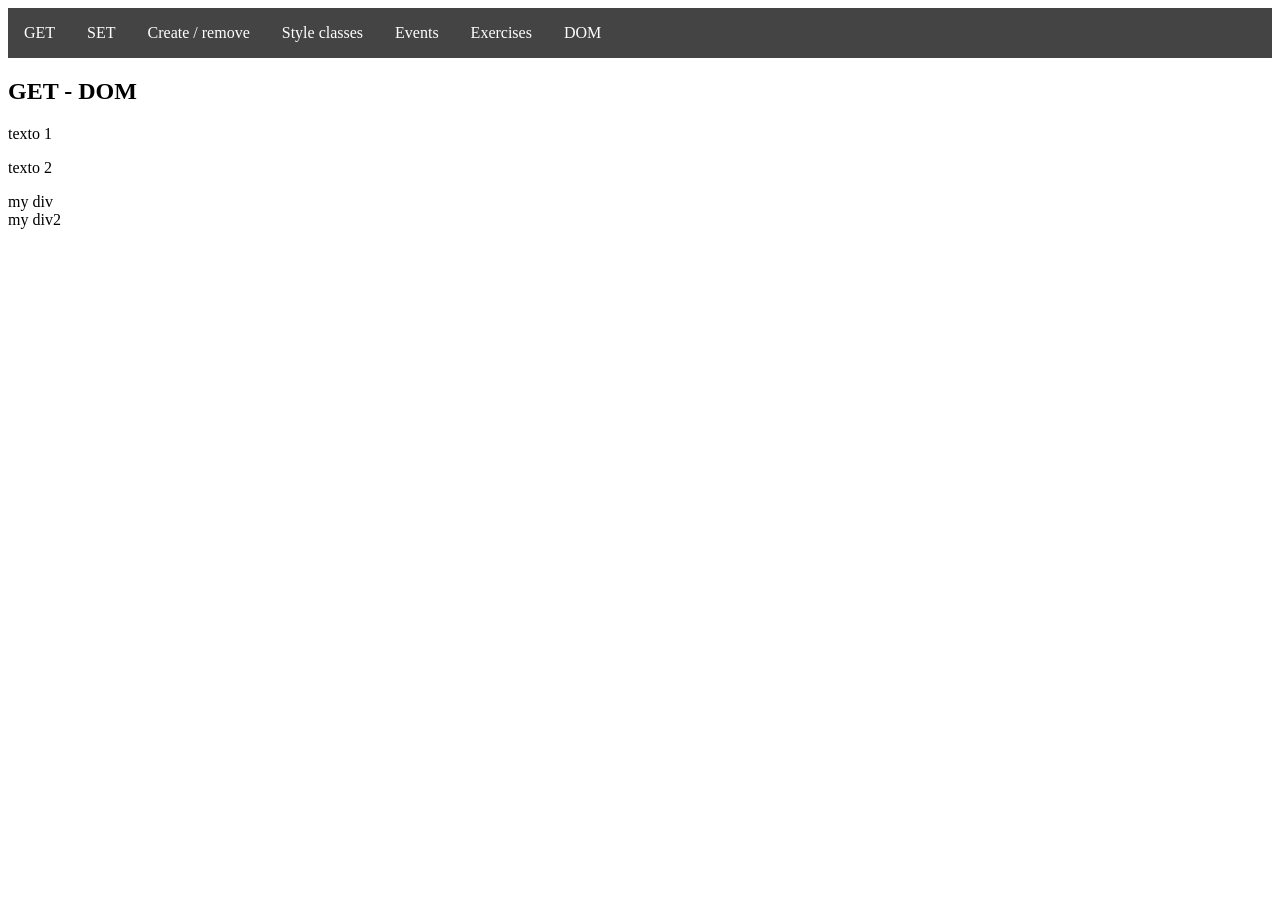
<file: Fichas/Ficha2DOM/index.html>
<!DOCTYPE html>
<html>
  <head>
    <meta charset="utf-8">
    <meta name="viewport" content="width=device-width">
    <title>ACR</title>
    <link href="../style.css" rel="stylesheet" type="text/css" />
  </head>
  <body>
    <div class="menu">
      <ul>
        <li><a href="index.html">GET </a></li>
        <li><a href="set.html">SET </a></li>
        <li><a href="create.html">Create / remove</a></li>
        <li><a href="classes.html">Style classes </a></li>
        <li><a href="events.html">Events </a></li>
        <li><a href="exercises.html">Exercises </a></li>
        <li><a href="#">DOM </a></li>
      </ul>
    </div>

    <h2 id="section">GET - DOM</h2>

    <p id="p1">texto 1</p>
    <p id="p2">texto 2</p>

    <div class="my-div">my div</div>
    <div class="my-div">my div2</div>

    <div id="container">
      <div class="display"></div>
      <div class="controls"></div>
    </div>

    <script>
    // GETS
    // by ID
    const mySection = document.getElementById("section");
    console.log(mySection.textContent);

    // by tag name (element)
    const allParagraphs = document.getElementsByTagName("p"); // array com todos os elementos p
    const firstP = allParagraphs[0];
    console.log('1o <p>: ' + firstP.innerHTML);

    // all by class
    const allByClass = document.getElementsByClassName("my-div"); // todos os elementos com a class
    console.log(allByClass[0].textContent);


    // attribute
    console.log('id do 1o <p>: ' + firstP.getAttribute('id'));


    // by query: element, id, class. querySelector is not live: doesn't update
    const queryFirst = document.querySelector("div.my-div"); // get first
    console.log(queryFirst.textContent);
    // ex: myElement.querySelector('input[type="submit"]')

    // by query all
    const queryAll = document.querySelectorAll("div.my-div"); // retorna nodeList, parecido ao array mas sem alguns metodos, pode ser convertido para array
    console.log(queryAll[1].textContent);

    // selectors
    const selectors = document.querySelector('#container > .display');
    console.dir(selectors);
    </script>

  </body>
</html>
</file>
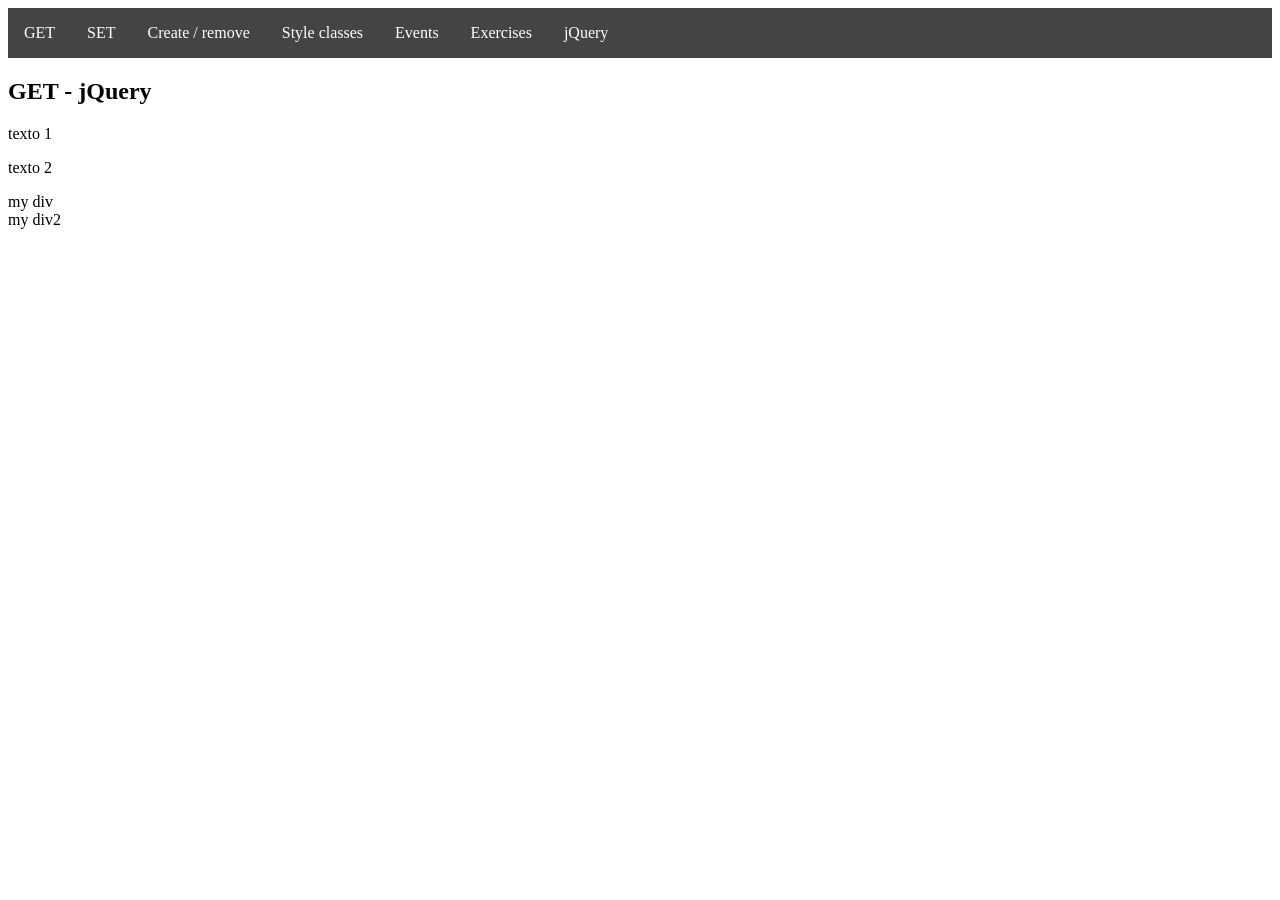
<file: Fichas/Ficha2Jquery/index.html>
<!DOCTYPE html>
<html>
  <head>
    <meta charset="utf-8">
    <meta name="viewport" content="width=device-width">
    <title>ACR</title>
    <link href="../style.css" rel="stylesheet" type="text/css" />
    <script src="https://ajax.googleapis.com/ajax/libs/jquery/3.3.1/jquery.min.js"></script>
    </head>
  <body>
    <div class="menu">
      <ul>
        <li><a href="index.html">GET </a></li>
        <li><a href="set.html">SET </a></li>
        <li><a href="create.html">Create / remove</a></li>
        <li><a href="classes.html">Style classes </a></li>
        <li><a href="events.html">Events </a></li>
        <li><a href="exercises.html">Exercises </a></li>
        <li><a href="#">jQuery </a></li>
      </ul>
    </div>

    <h2 id="section">GET - jQuery</h2>

    <p id="text1">texto 1</p>
    <p id="text2">texto 2</p>

    <div class="my-div">my div</div>
    <div class="my-div">my div2</div>

    <div id="container">
      <div class="display"></div>
      <div class="controls"></div>
    </div>

    <script>
    $(document).ready(function(){
      // GETS
      // by ID
      console.log('header: ' + $("#section").text());
      console.log('header: ' + $("#section").html());

      // by tag name (element)
      const firstP = $("p").first();
      console.log('by tag name (element): ' + firstP.text());
      console.log('by tag name (element): ' + $("p").first().text()); // alt: sem criar variavel

      // get: all by class
      console.log('by class: ' + $(".my-div").first().text());

      // get attribute
      console.log('attribute: first p id: ' + firstP.attr('id'));

      // by element, id, class.
      console.log('div.my-div: ' + $("div.my-div").first().text());

      // by index
      console.log('by index: ' + $("div.my-div").eq(1).text());

      // selectors
      console.dir($('#container .display'));
    });
    </script>

  </body>
</html>
</file>
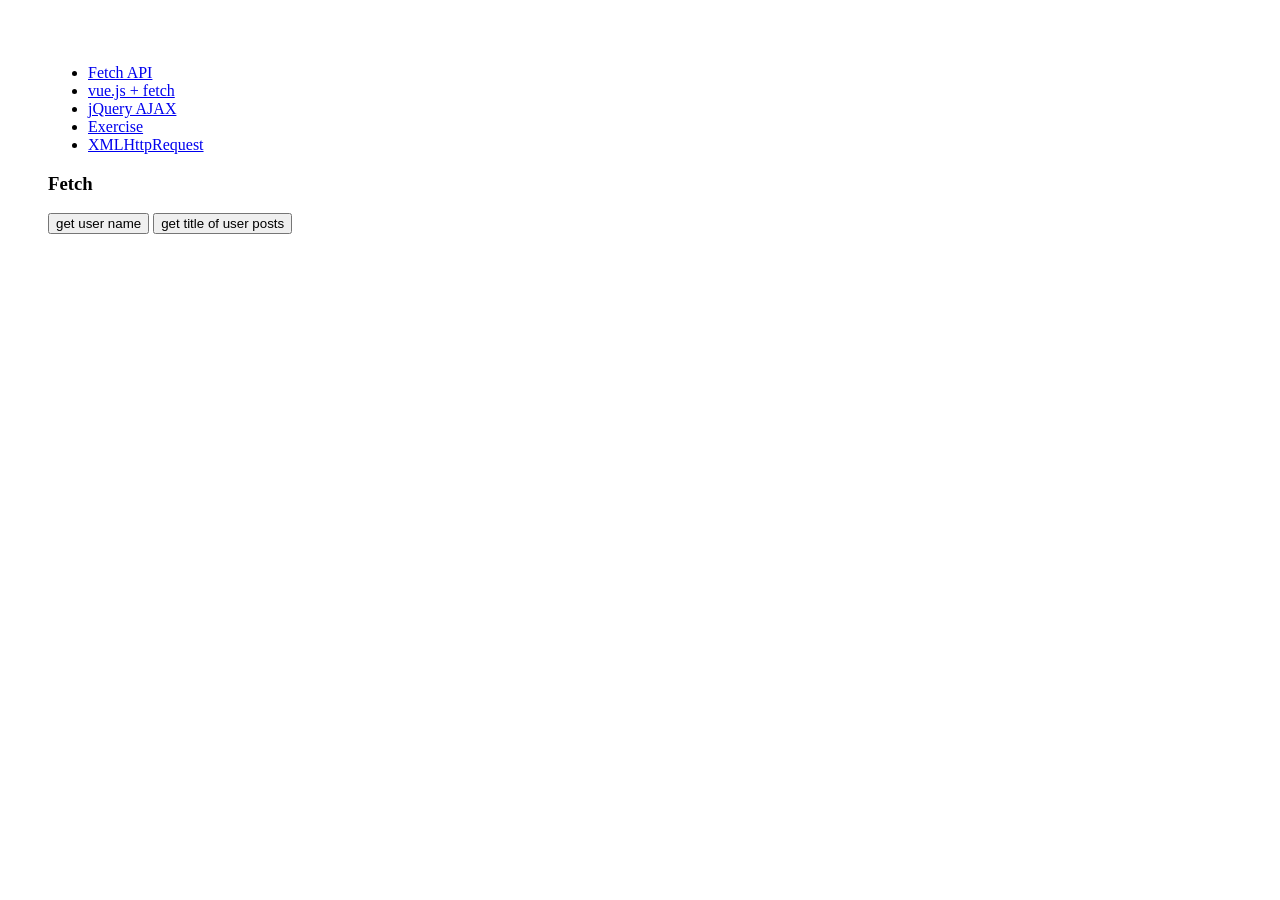
<file: Fichas/Ficha4/index.html>
<!doctype html>
<html>
<head>
    <title>ACR AJAX</title>
    <script src="https://ajax.googleapis.com/ajax/libs/jquery/3.3.1/jquery.min.js"></script>

</head>

<body style="padding: 40px;">

    <ul>
        <li><a href="index.html">Fetch API</a></li>
        <li><a href="vue.html">vue.js + fetch</a></li>
        <li><a href="jquery.html">jQuery AJAX</a></li>
        <li><a href="exercise.html">Exercise</a></li>
        <li><a href="xhr.html">XMLHttpRequest</a></li>
    </ul>


    <div class="container">
      <h3>Fetch</h3>
      <button id="btn">get user name</button>
      <button id="btn2">get title of user posts</button>
    </div>

    <div id="result1">
    </div>

    <div id="result2">
    </div>

    <script>
    const myurl = "https://jsonplaceholder.typicode.com/users/1";

     $('#btn').click(function(){
      fetch(myurl)
        .then(function (response) {
          return response.json();
        })
        .then(function (data) {
          console.log(data);
          $("#result1").text(data.name);
          //document.querySelector("#result1").textContent = data.name;
        })
        .catch(function (err) {
          console.log("Something went wrong!", err);
        });
    })

    // metodo ALTERNATIVO, resumido
/*     $('#btn').click(function(){
      fetch(myurl)
        .then(response => response.json())
        .then(data => {
          console.log(data);
          $("#result1").text(data.name)
        })
        .catch(err => {
          console.log("Something went wrong!", err);
        });
    }) */


    //const result2 = document.getElementById('result2');
    $('#btn2').click(function(){
      fetch(myurl + '/posts')
        .then(function (response) {
          return response.json();
        })
        .then(function (data) {
          console.log(data);
          var newDiv = $("<div></div>")
          data.forEach(function(post){
            var elementP = $("<p></p>").text(post.title);
            newDiv.append(elementP);
          });
          $("#result2").html(newDiv);
        })
        .catch(function (err) {
          console.log("Something went wrong!", err);
      });
    })

    </script>
</body>
</html>
</file>
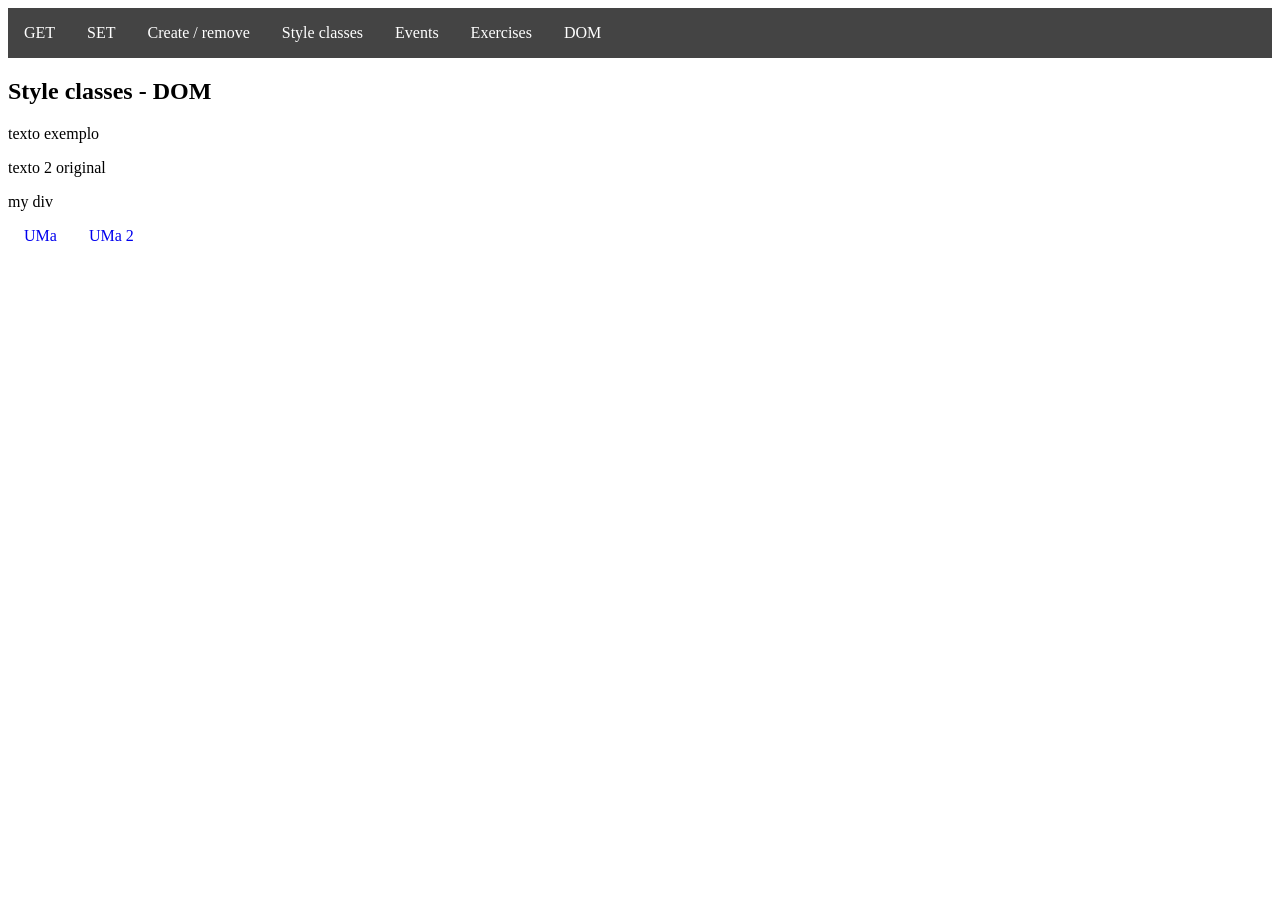
<file: Fichas/Ficha2DOM/classes.html>
<!DOCTYPE html>
<html>
  <head>
    <meta charset="utf-8">
    <meta name="viewport" content="width=device-width">
    <title>repl.it</title>
    <link href="../style.css" rel="stylesheet" type="text/css" />
  </head>
  <body>
    <div class="menu">
      <ul>
        <li><a href="index.html">GET </a></li>
        <li><a href="set.html">SET </a></li>
        <li><a href="create.html">Create / remove</a></li>
        <li><a href="classes.html">Style classes </a></li>
        <li><a href="events.html">Events </a></li>
        <li><a href="exercises.html">Exercises </a></li>
        <li><a href="#">DOM </a></li>
      </ul> 
    </div> 

    <h2 id="header">Style classes - DOM</h2>
    
    <p id="text1">texto exemplo</p>

    <p id="text2">texto 2 original</p>

    <div id="div1" class="my-div">my div</div>

    <ul>
      <li>
        <a id="myLink" href="//uma.pt" target="_blank">UMa</a>
      </li>
      <li>
        <a id="myLink2" href="//uma.pt" target="_blank" class="new">UMa 2</a>
      </li>
    </ul> 
  
    <script>
    // SETS
    const link1 = document.getElementById("myLink");
    const link2 = document.getElementById("myLink2");

    link1.classList.add('new'); // adds class "new" to your new div

    link2.classList.remove('new'); // remove "new" class from div

    link2.classList.toggle('active');                                
    // if div doesn't have class "active" then add it, or if
    // it does, then remove it

    </script>

  </body>
</html>
</file>
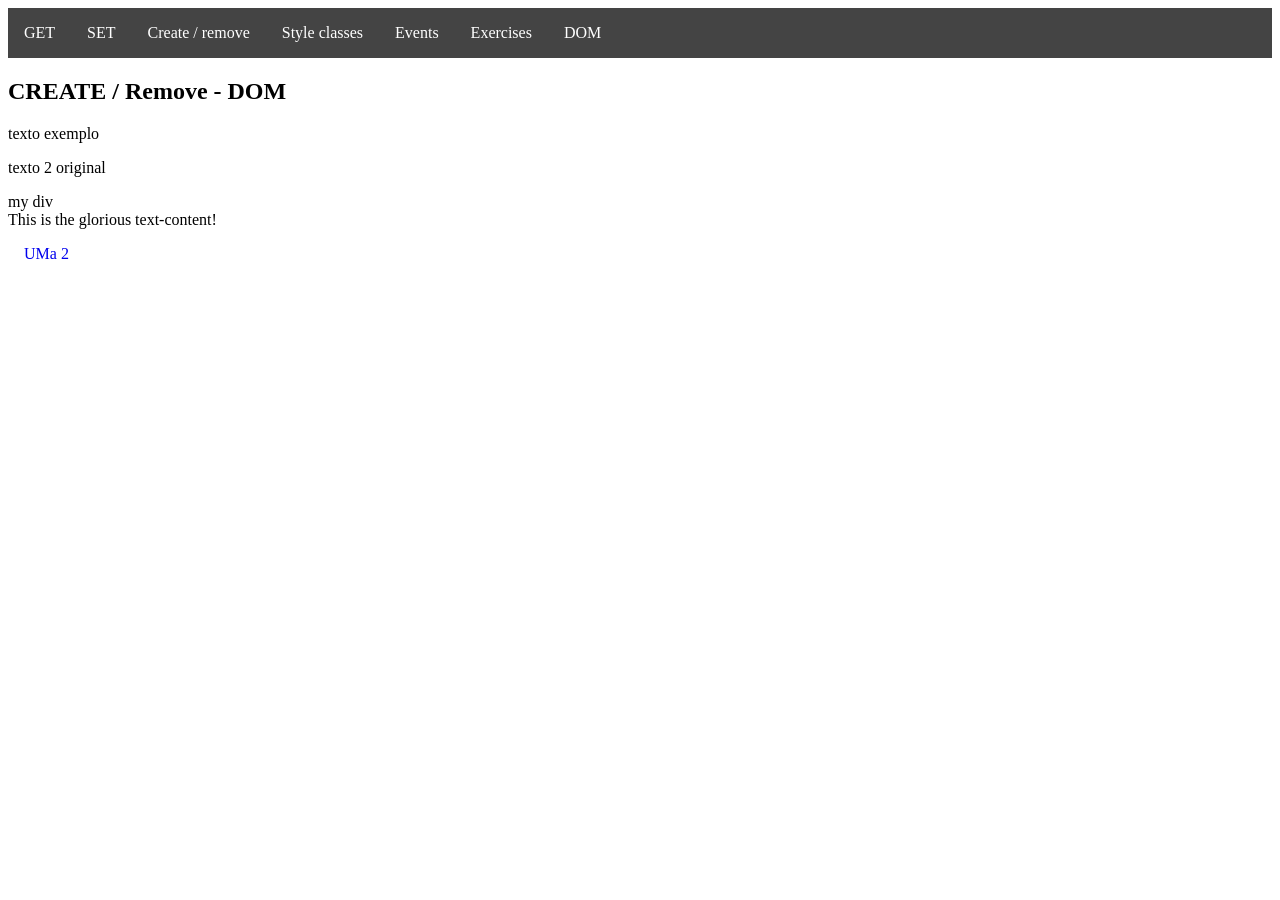
<file: Fichas/Ficha2DOM/create.html>
<!DOCTYPE html>
<html>
  <head>
    <meta charset="utf-8">
    <meta name="viewport" content="width=device-width">
    <title>repl.it</title>
    <link href="../style.css" rel="stylesheet" type="text/css" />
  </head>
  <body>
    <div class="menu">
      <ul>
        <li><a href="index.html">GET </a></li>
        <li><a href="set.html">SET </a></li>
        <li><a href="create.html">Create / remove</a></li>
        <li><a href="classes.html">Style classes </a></li>
        <li><a href="events.html">Events </a></li>
        <li><a href="exercises.html">Exercises </a></li>
        <li><a href="#">DOM </a></li>
      </ul>
    </div>

    <h2 id="header">CREATE / Remove - DOM</h2>

    <p id="text1">texto exemplo</p>

    <p id="text2">texto 2 original</p>

    <div class="my-div">my div</div>

    <ul id="links">
      <li>
        <a id="myLink" href="//uma.pt" target="_blank">UMa</a>
      </li>
      <li>
        <a id="myLink2" href="//uma.pt" target="_blank">UMa 2</a>
      </li>
    </ul>

    <script>
    // CREATE
    const newDiv = document.createElement('div'); // só cria, nao adiciona
    newDiv.textContent = 'This is the glorious text-content!';
    // append
    document.querySelector(".my-div").appendChild(newDiv);

    // REMOVE
    var links = document.getElementById("links");
    links.removeChild(links.children[0]); // ou firstElementChild. childNodes[0] e firstChild detectam o HTML todo em vez elemento(s)

    // remove attribute
    document.getElementById("myLink2").removeAttribute('target');
    </script>


  </body>
</html>
</file>
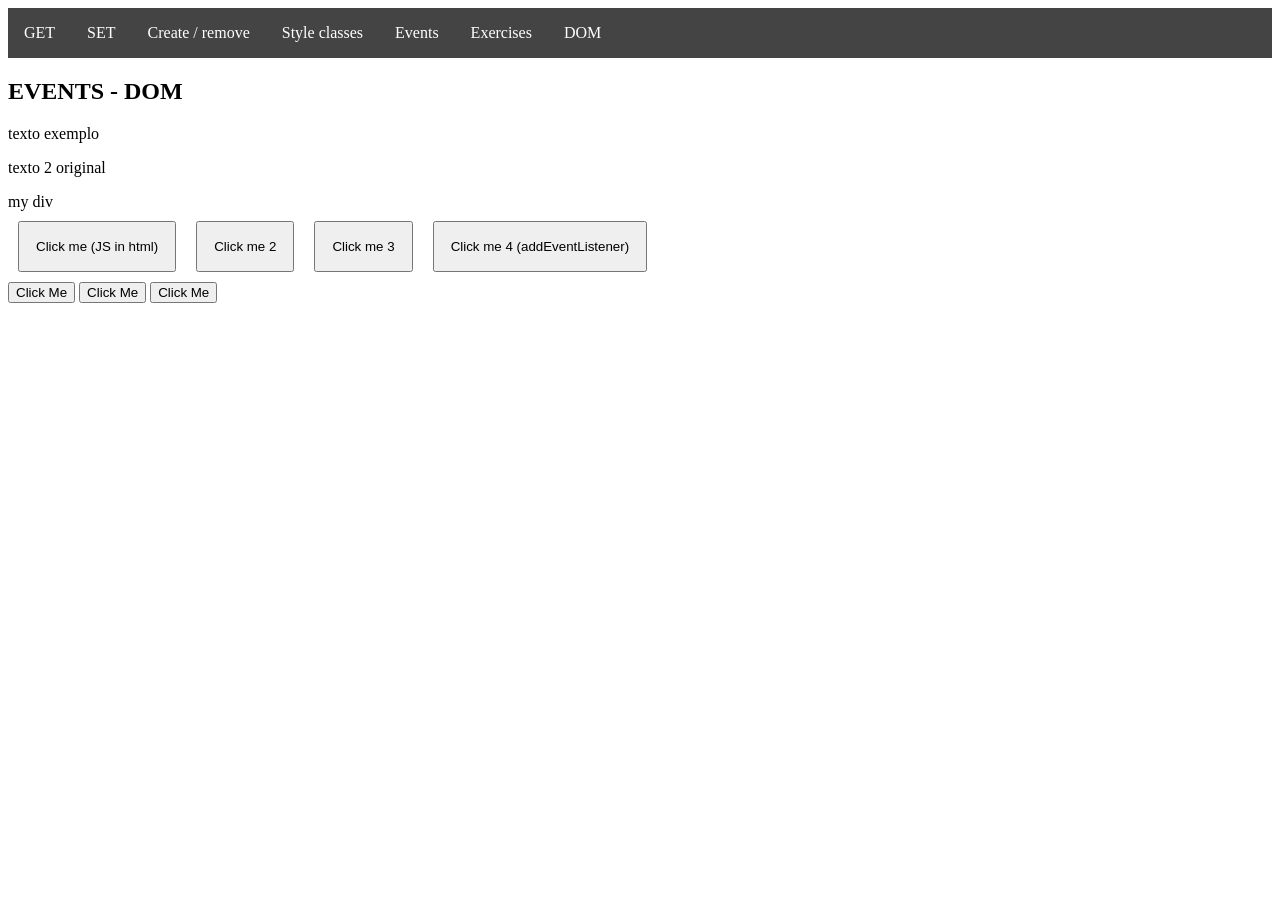
<file: Fichas/Ficha2DOM/events.html>
<!DOCTYPE html>
<html>
  <head>
    <meta charset="utf-8">
    <meta name="viewport" content="width=device-width">
    <title>repl.it</title>
    <link href="../style.css" rel="stylesheet" type="text/css" />
  </head>
  <body>
    <div class="menu">
      <ul>
        <li><a href="index.html">GET </a></li>
        <li><a href="set.html">SET </a></li>
        <li><a href="create.html">Create / remove</a></li>
        <li><a href="classes.html">Style classes </a></li>
        <li><a href="events.html">Events </a></li>
        <li><a href="exercises.html">Exercises </a></li>
        <li><a href="#">DOM </a></li>
      </ul>
    </div>

    <h2 id="header">EVENTS - DOM</h2>

    <p id="text1">texto exemplo</p>

    <p id="text2">texto 2 original</p>

    <div class="my-div">my div</div>

    <ul id="btns">
      <li>
        <button onclick="console.log('Hello World 1')">Click me (JS in html)</button>
      </li>
      <li>
        <button id="myBtn2">Click me 2</button>
      </li>
      <li>
        <button id="myBtn3">Click me 3</button>
      </li>
      <li>
        <button id="myBtn4">Click me 4 (addEventListener)</button>
      </li>
    </ul>

    <div id="container">
        <button id="1">Click Me</button>
        <button id="2">Click Me</button>
        <button id="3">Click Me</button>
    </div>

    <script>
    // EVENTS
    // method 2
    var btn2 = document.querySelector('#myBtn2');
    btn2.onclick = function() {
      return console.log("Hello World 2");
    }

    // method 2
    var btn3 = document.querySelector('#myBtn3');
    btn3.onclick = function(){
      return console.log("Hello World 3");
    }

    // method 3
    var btn4 = document.querySelector('#myBtn4');
    btn4.addEventListener('click', function(ev) {
      console.log("Hello World 4");
      console.log(ev);
      ev.target.style.background = 'yellow';
    });


    // Attaching listeners to groups of nodes
    // buttons is a node list. It looks and acts much like an array.
    const buttons = document.querySelectorAll('#container > button');

    // we use the .forEach method to iterate through each button
    buttons.forEach(function(button) {

      // and for each one we add a 'click' listener
      button.addEventListener('click', function () {
        console.log(button.id); // button or this
      });
    });

</script>

  </body>
</html>
</file>
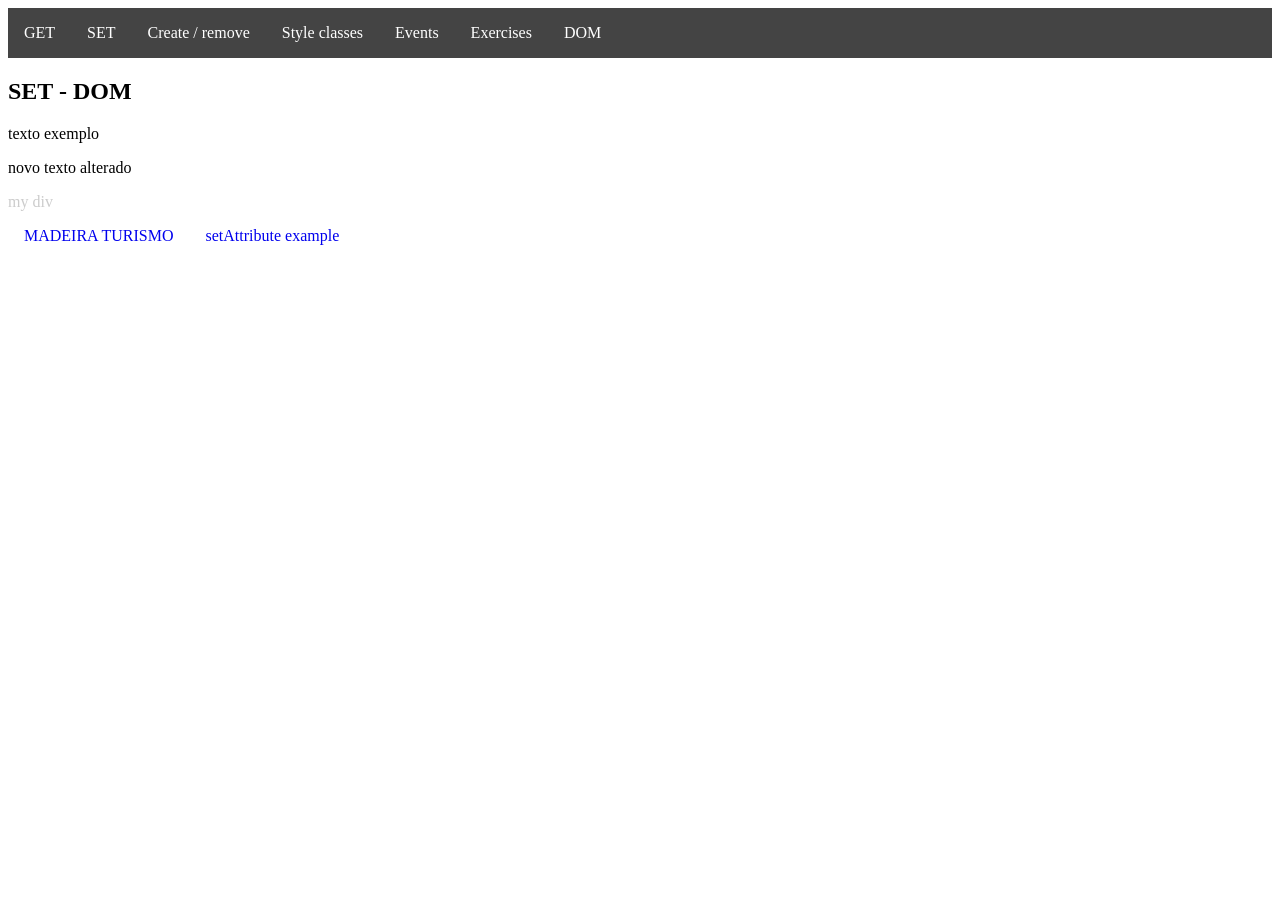
<file: Fichas/Ficha2DOM/set.html>
<!DOCTYPE html>
<html>
  <head>
    <meta charset="utf-8">
    <meta name="viewport" content="width=device-width">
    <title>repl.it</title>
    <link href="../style.css" rel="stylesheet" type="text/css" />
  </head>
  <body>
    <div class="menu">
      <ul>
        <li><a href="index.html">GET </a></li>
        <li><a href="set.html">SET </a></li>
        <li><a href="create.html">Create / remove</a></li>
        <li><a href="classes.html">Style classes </a></li>
        <li><a href="events.html">Events </a></li>
        <li><a href="exercises.html">Exercises </a></li>
        <li><a href="#">DOM </a></li>
      </ul>
    </div>

    <h2 id="header">SET - DOM</h2>

    <p id="text1">texto exemplo</p>

    <p id="text2">texto 2 original</p>

    <div id="div1" class="my-div">my div</div>

    <ul>
      <li>
        <a id="myLink" href="//uma.pt" target="_blank">UMa</a>
      </li>
      <li>
        <a id="myLink2" href="//uma.pt" target="_blank">UMa 2</a>
      </li>
    </ul>

    <script>
    // SETS
    // texto de p
    console.log(document.getElementById("text2").textContent);
    document.getElementById("text2").textContent = "novo texto alterado "; // ou (em vez de textContent) usar innerHTML = '<span>Hello World!</span>'

    // href e texto de link
    console.log('link1 href original: ' + document.getElementById("myLink").href);
    console.log('link1 texto original: ' + document.getElementById("myLink").innerHTML);
    const vLink = document.getElementById("myLink");
    vLink.href="//visitmadeira.pt/";
    vLink.textContent="MADEIRA TURISMO";

    // href e texto de link2, setAttribute
    const vLink2 = document.getElementById("myLink2");
    vLink2.setAttribute('href', "//visitmadeira.pt/");
    vLink2.textContent='setAttribute example';

    // mudar class
    document.getElementById("div1").style.color='#ccc';

    vLink2.setAttribute('id', 'newId');
    </script>

  </body>
</html>
</file>
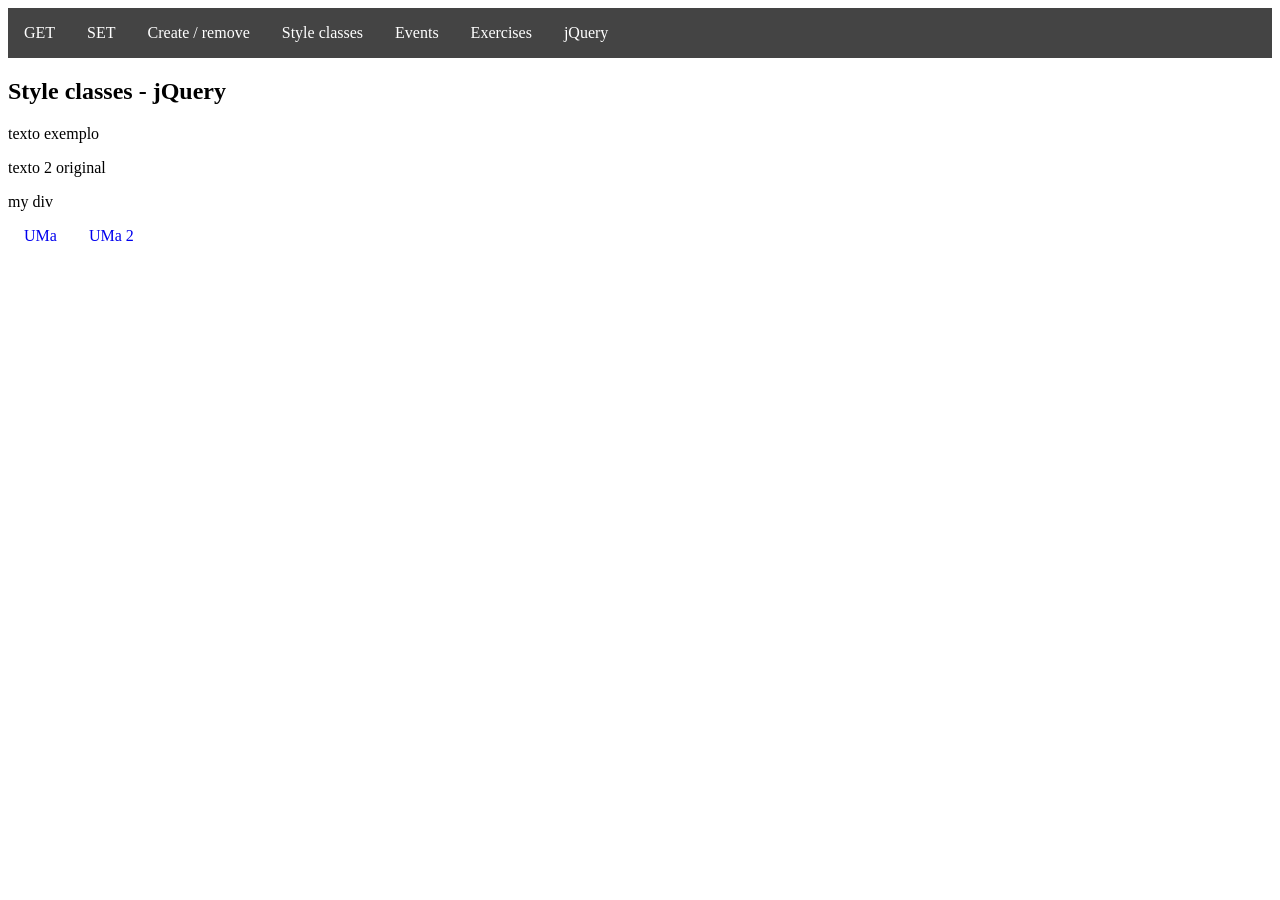
<file: Fichas/Ficha2Jquery/classes.html>
<!DOCTYPE html>
<html>
  <head>
    <meta charset="utf-8">
    <meta name="viewport" content="width=device-width">
    <title>repl.it</title>
    <link href="../style.css" rel="stylesheet" type="text/css" />
    <script src="https://ajax.googleapis.com/ajax/libs/jquery/3.3.1/jquery.min.js"></script>
  </head>
  <body>
    <div class="menu">
      <ul>
        <li><a href="index.html">GET </a></li>
        <li><a href="set.html">SET </a></li>
        <li><a href="create.html">Create / remove</a></li>
        <li><a href="classes.html">Style classes </a></li>
        <li><a href="events.html">Events </a></li>
        <li><a href="exercises.html">Exercises </a></li>
        <li><a href="#">jQuery </a></li>
      </ul> 
    </div> 

    <h2 id="header">Style classes - jQuery</h2>
    
    <p id="text1">texto exemplo</p>

    <p id="text2">texto 2 original</p>

    <div id="div1" class="my-div">my div</div>

    <ul>
      <li>
        <a id="myLink" href="//uma.pt" target="_blank">UMa</a>
      </li>
      <li>
        <a id="myLink2" href="//uma.pt" target="_blank" class="new">UMa 2</a>
      </li>
    </ul> 
  
    <script>
    $(document).ready(function(){
      // SETS
      $("#myLink").addClass('new'); // adds class "new" to your  div

      $("#myLink2").removeClass('new');

      $("#myLink2").toggleClass('active');
      // if div doesn't have class "active" then add it, or if
      // it does, then remove it
    });
    </script>

  </body>
</html>
</file>
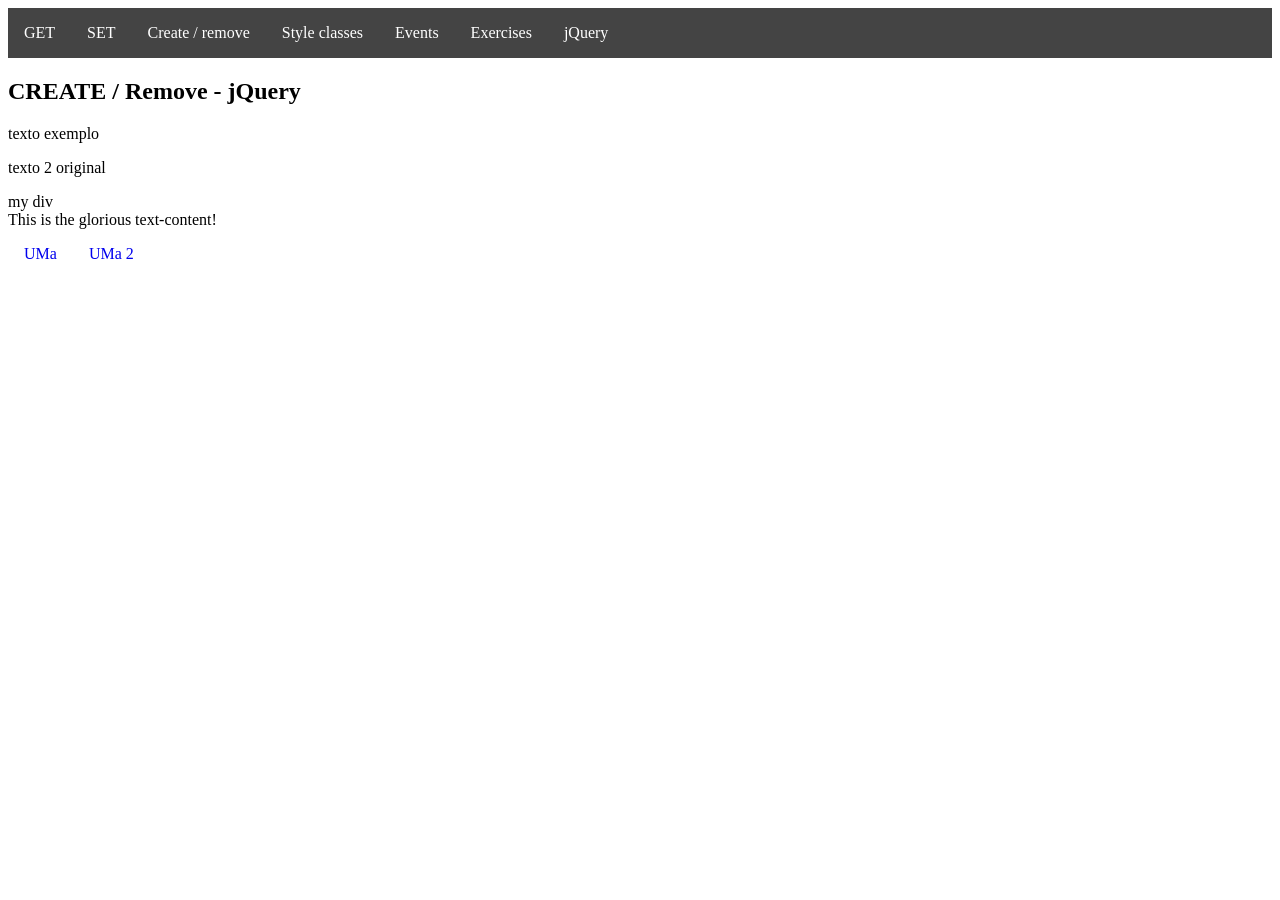
<file: Fichas/Ficha2Jquery/create.html>
<!DOCTYPE html>
<html>
  <head>
    <meta charset="utf-8">
    <meta name="viewport" content="width=device-width">
    <title>repl.it</title>
    <link href="../style.css" rel="stylesheet" type="text/css" />
    <script src="https://ajax.googleapis.com/ajax/libs/jquery/3.3.1/jquery.min.js"></script>
  </head>
  <body>
    <div class="menu">
      <ul>
        <li><a href="index.html">GET </a></li>
        <li><a href="set.html">SET </a></li>
        <li><a href="create.html">Create / remove</a></li>
        <li><a href="classes.html">Style classes </a></li>
        <li><a href="events.html">Events </a></li>
        <li><a href="exercises.html">Exercises </a></li>
        <li><a href="#">jQuery </a></li>
      </ul> 
    </div> 

    <h2 id="header">CREATE / Remove - jQuery</h2>
    
    <p id="text1">texto exemplo</p>

    <p id="text2">texto 2 original</p>

    <div class="my-div">my div</div>

    <ul id="links">
      <li>
        <a id="myLink" href="//uma.pt" target="_blank">UMa</a>
      </li>
      <li>
        <a id="myLink2" href="//uma.pt" target="_blank">UMa 2</a>
      </li>
    </ul> 
  
    <script>
    $(document).ready(function(){
      // CREATE
      var newDiv = "<div>This is the glorious text-content!</div>";               // Create element with HTML  
      var newDiv2 = $("<div></div>").text("This is the glorious text-content!");   // Create with jQuery
      // append
      $(".my-div").append(newDiv2); 

      // REMOVE
      $("#links").remove('myLink'); 

      // remove attribute
      $("#myLink2").removeAttr('target'); 
    });
    </script>

  </body>
</html>
</file>
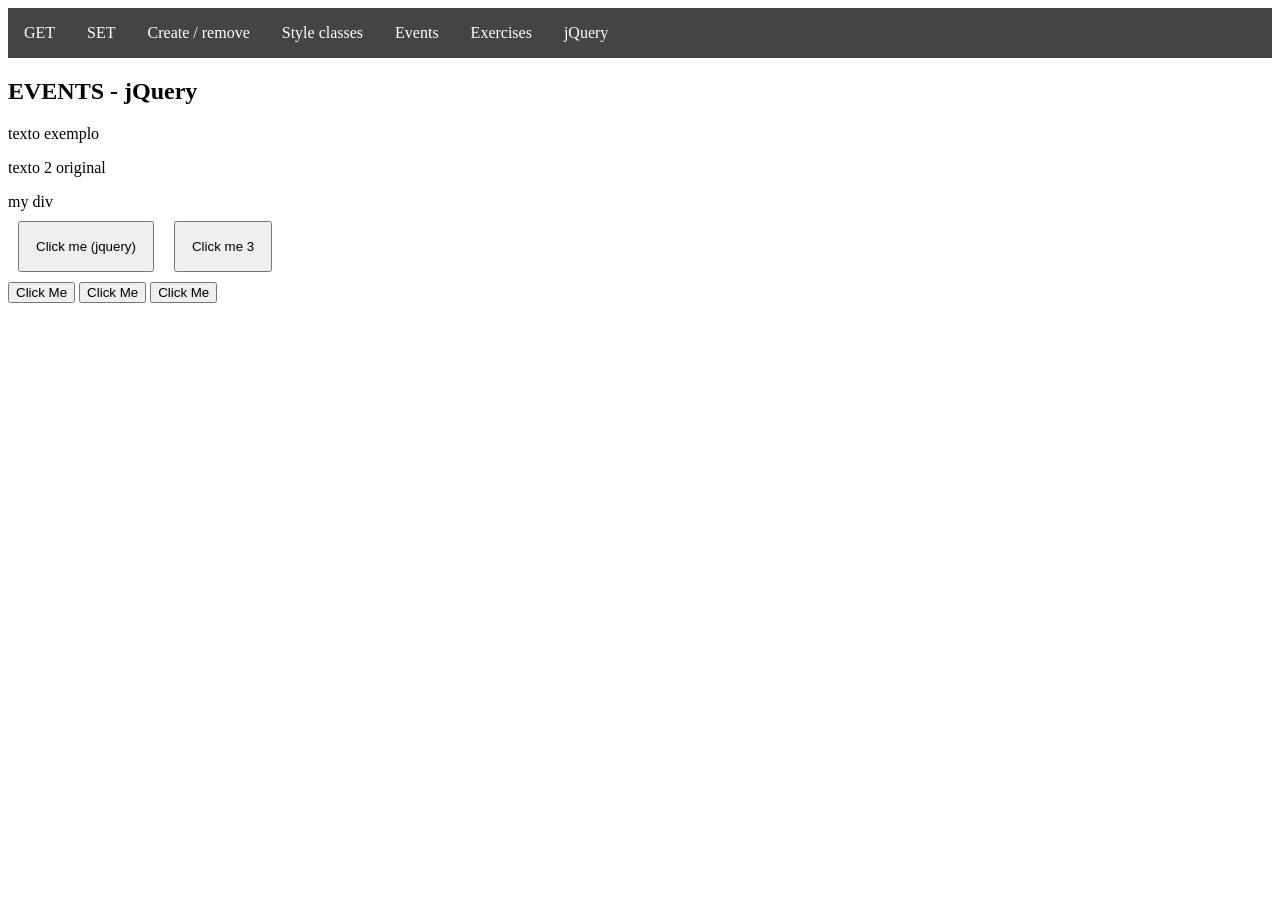
<file: Fichas/Ficha2Jquery/events.html>
<!DOCTYPE html>
<html>
  <head>
    <meta charset="utf-8">
    <meta name="viewport" content="width=device-width">
    <title>repl.it</title>
    <link href="../style.css" rel="stylesheet" type="text/css" />
    <script src="https://ajax.googleapis.com/ajax/libs/jquery/3.3.1/jquery.min.js"></script>
  </head>
  <body>
    <div class="menu">
      <ul>
        <li><a href="index.html">GET </a></li>
        <li><a href="set.html">SET </a></li>
        <li><a href="create.html">Create / remove</a></li>
        <li><a href="classes.html">Style classes </a></li>
        <li><a href="events.html">Events </a></li>
        <li><a href="exercises.html">Exercises </a></li>
        <li><a href="#">jQuery </a></li>
      </ul>
    </div>

    <h2 id="header">EVENTS - jQuery</h2>

    <p id="text1">texto exemplo</p>

    <p id="text2">texto 2 original</p>

    <div class="my-div">my div</div>

    <ul id="btns">
      <li>
        <button id="myBtn2">Click me (jquery)</button>
      </li>
      <li>
        <button id="myBtn3">Click me 3</button>
      </li>
    </ul>

    <div id="container">
        <button id="1">Click Me</button>
        <button id="2">Click Me</button>
        <button id="3">Click Me</button>
    </div>

    <script>
    $(document).ready(function(){
      // EVENTS
      $("#myBtn2").click(function(e){
        console.log("Hello World from btn2");
        $(this).css("background", "yellow"); // $(this) = $("#myBtn2")
        //e.target.style.background = 'yellow'; // alt using DOM
      });


      $("#myBtn3").on({
          mouseenter: function(){
              $(this).css("background-color", "lightgray");
          },
          mouseleave: function(){
              $(this).css("background-color", "lightblue");
          },
          click: function(){
              $(this).css("background-color", "yellow");
          }
      });


      $('#container button').click(function() {
        console.log($(this).attr('id')); // button or this
      });
    });
    </script>

  </body>
</html>
</file>
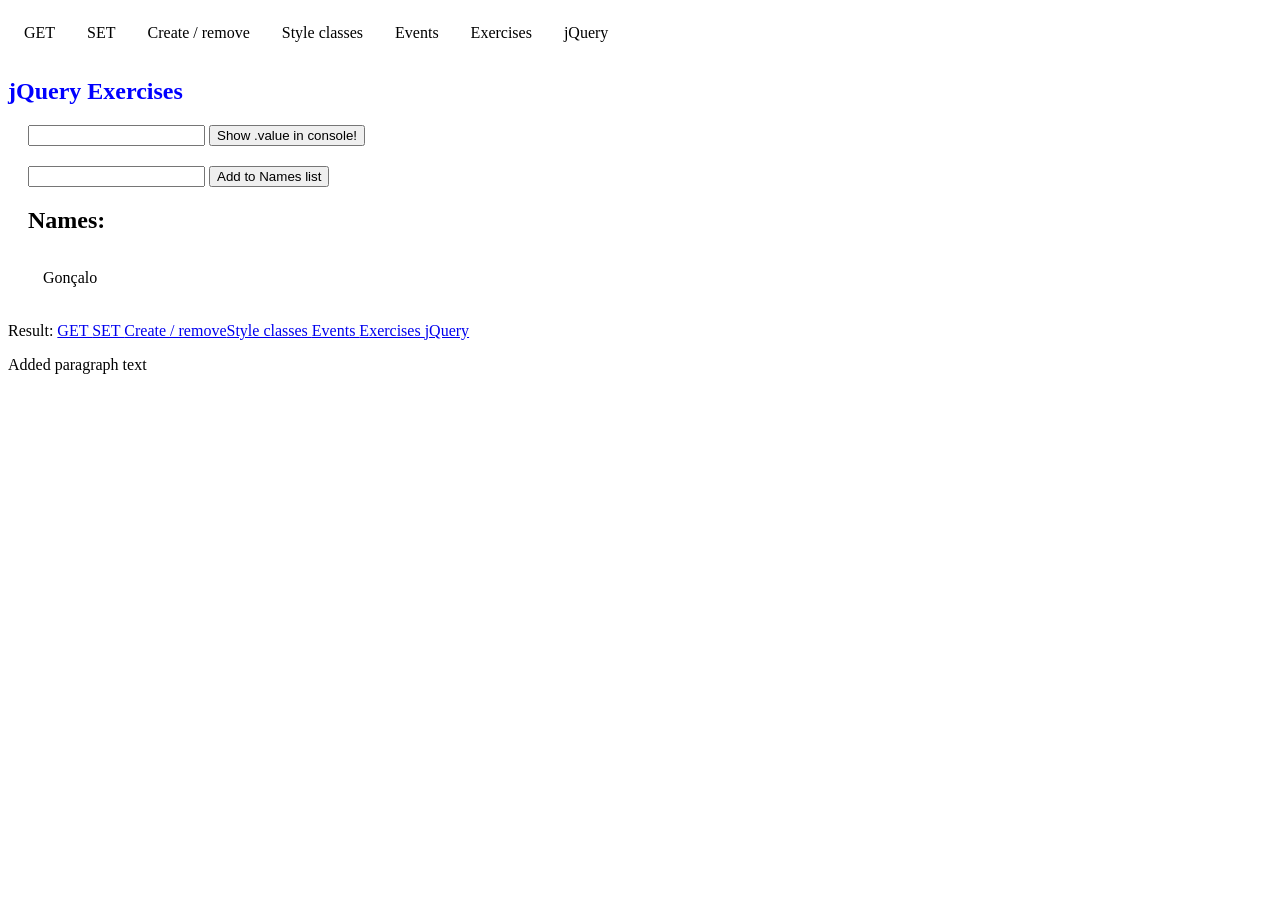
<file: Fichas/Ficha2Jquery/exercises.html>
<!DOCTYPE html>
<html>
  <head>
    <meta charset="utf-8">
    <meta name="viewport" content="width=device-width">
    <title>repl.it</title>
    <link href="../style.css" rel="stylesheet" type="text/css" />
    <script src="https://ajax.googleapis.com/ajax/libs/jquery/3.3.1/jquery.min.js"></script>
  </head>
  <body>
    <div class="menu" id="mainMenu">
      <ul>
        <li><a href="index.html" class="menu-item">GET </a></li>
        <li><a href="set.html" class="menu-item">SET </a></li>
        <li><a href="create.html" class="menu-item">Create / remove</a></li>
        <li><a href="classes.html" class="menu-item">Style classes </a></li>
        <li><a href="events.html" class="menu-item">Events </a></li>
        <li><a href="exercises.html" class="menu-item">Exercises </a></li>
        <li><a href="#" class="menu-item">jQuery </a></li>
      </ul> 
    </div> 

    <h2 id="header">jQuery Exercises </h2>

    <div class="spaced">
      <input type="text" id="name"/>
      <button id="btn1">Show .value in console!</button>
    </div>

    <div id="nameList" class="spaced">
      <input type="text" id="name2"/>
      <button id="btn2">Add to Names list</button>
      <h2 id="namesHeader">Names:</h2>
      <ul>
        <li>Gonçalo</li>
      </ul>
    </div>

    <span id="result">Result: </span>

    <script>
      var paragraph = $("<p></p>").text("Added	paragraph text")
      var menu = $("a").clone()
      //Ex1
      $("#header").css("color","blue")
   
      //Ex2
      $("#mainMenu").removeClass("menu")
      $('#mainMenu').addClass("menu-clear")

      //Ex3
      $("body").append(paragraph)
      
      //Ex4
      $("#result").append(menu)

      //Ex5
      $("#btn1").click(function(){
        console.log($("#name").val())
      })

      //Ex6
      $("#btn2").click(function(){
        $("#nameList").append($("#name2").val())
      })
    </script>
  </body>
</html>
</file>
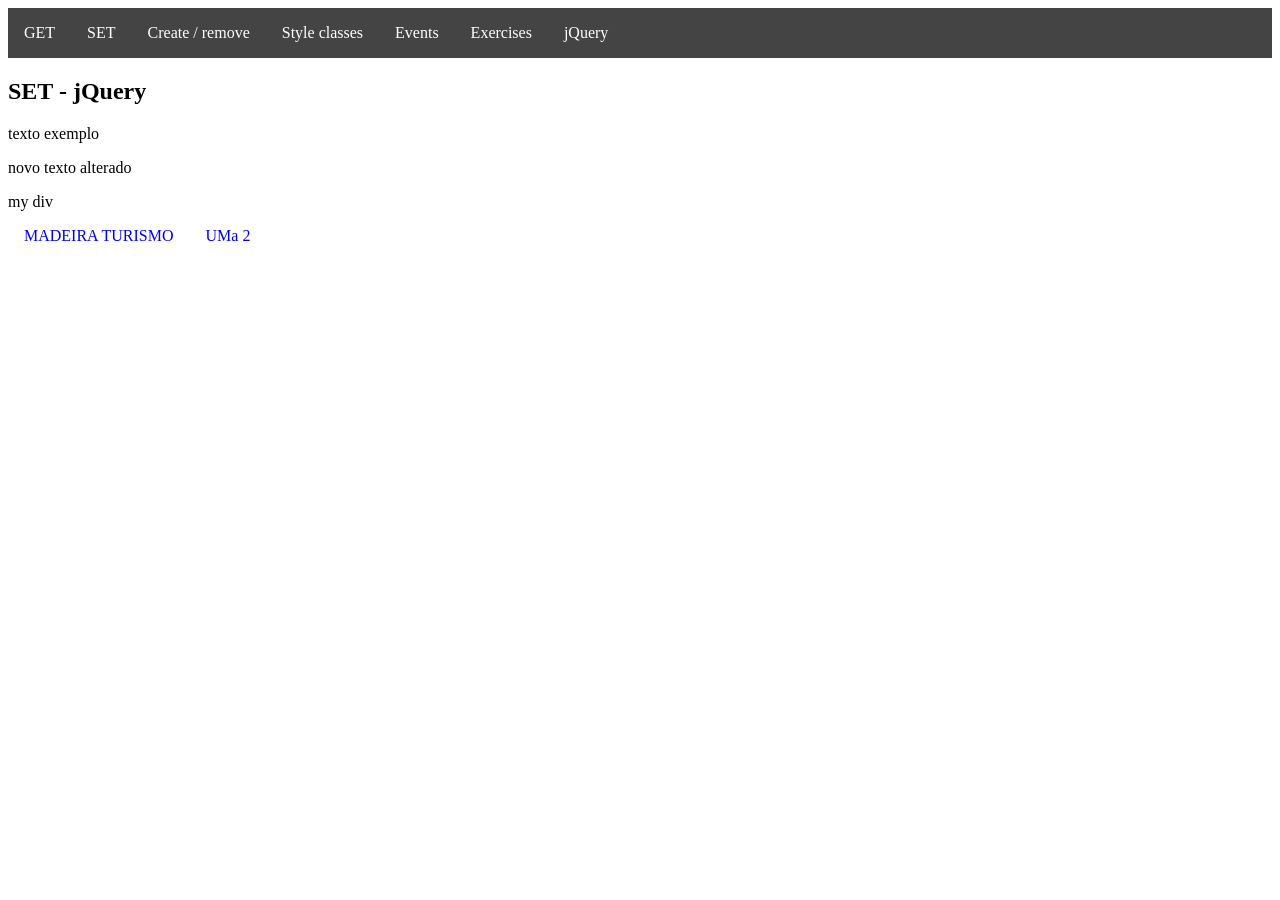
<file: Fichas/Ficha2Jquery/set.html>
<!DOCTYPE html>
<html>
  <head>
    <meta charset="utf-8">
    <meta name="viewport" content="width=device-width">
    <title>repl.it</title>
    <link href="../style.css" rel="stylesheet" type="text/css" />
    <script src="https://ajax.googleapis.com/ajax/libs/jquery/3.3.1/jquery.min.js"></script>
  </head>
  <body>
    <div class="menu">
      <ul>
        <li><a href="index.html">GET </a></li>
        <li><a href="set.html">SET </a></li>
        <li><a href="create.html">Create / remove</a></li>
        <li><a href="classes.html">Style classes </a></li>
        <li><a href="events.html">Events </a></li>
        <li><a href="exercises.html">Exercises </a></li>
        <li><a href="#">jQuery </a></li>
      </ul>
    </div>

    <h2 id="header">SET - jQuery</h2>

    <p id="text1">texto exemplo</p>

    <p id="text2">texto 2 original</p>

    <div id="div1" class="my-div">my div</div>

    <ul>
      <li>
        <a id="myLink" href="//uma.pt" target="_blank">UMa</a>
      </li>
      <li>
        <a id="myLink2" href="//uma.pt" target="_blank">UMa 2</a>
      </li>
    </ul>

    <script>
    $(document).ready(function(){
      // SETS
      // texto de p
      console.log($("#text2").text());
      $("#text2").text("novo texto alterado "); // ou html('<span>Hello World!</span>')

      // href e texto de link
      $("#myLink").attr('href', "//visitmadeira.pt/");
      $("#myLink").text("MADEIRA TURISMO");

      // mudar class
      $("div1").css("color", "#ccc");

      $("#myLink2").attr('id', "newId");
    });
    </script>

  </body>
</html>
</file>
<file: Fichas/style.css>
.menu {
    background-color: #444;
}
.menu li a {
    color: white;
}
.menu li a:hover {
    background-color: #111111;
}

ul {
    list-style-type: none;
    margin: 0;
    padding: 0;
    overflow: hidden;
}

li {
    float: left;
}

li a {
    display: block;
    text-align: center;
    padding: 16px;
    text-decoration: none;
}

li button {
    display: block;
    text-align: center;
    padding: 16px;
    text-decoration: none;
    margin: 10px;
}

.menu-clear {
    background-color: white;
  }
.menu-clear li a {
    color: black;
}

.spaced {
    margin: 20px;
}

#nameList li {
    margin: 15px;
    text-decoration: none;
}
</file>
